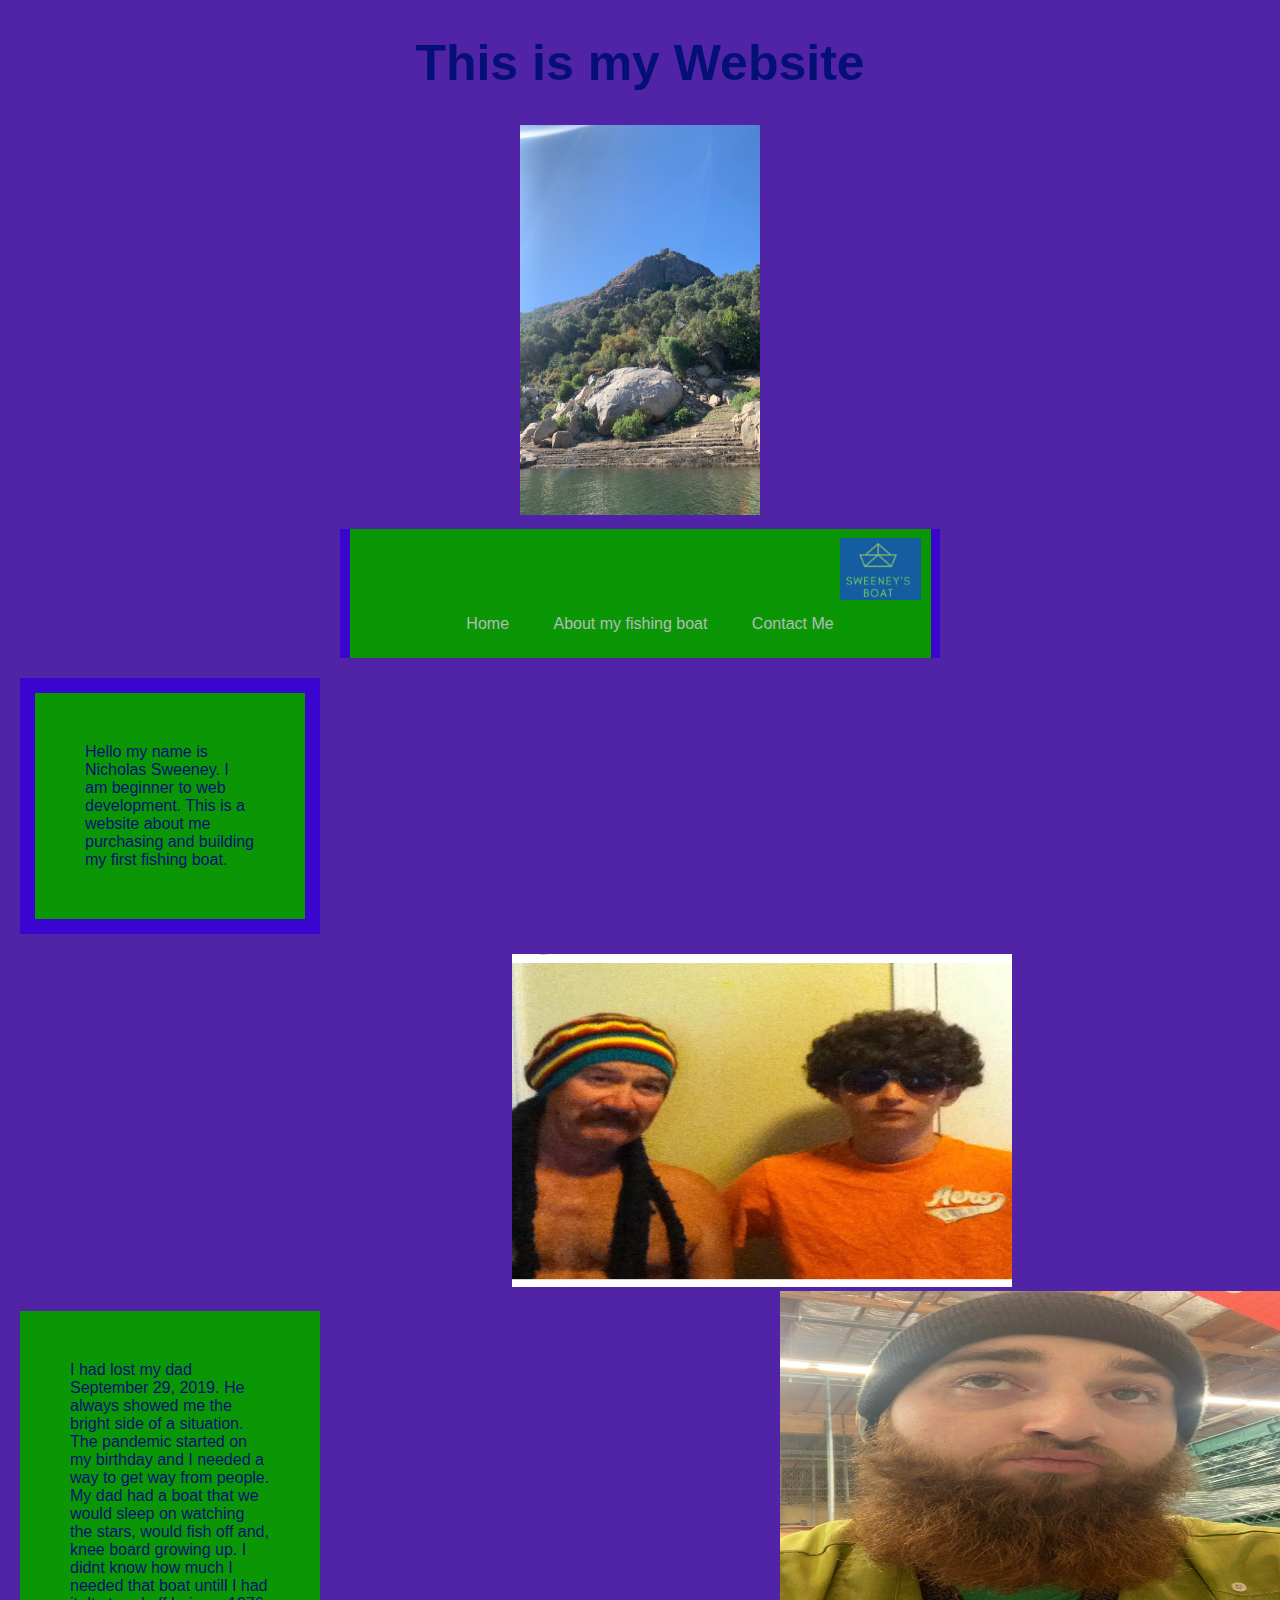
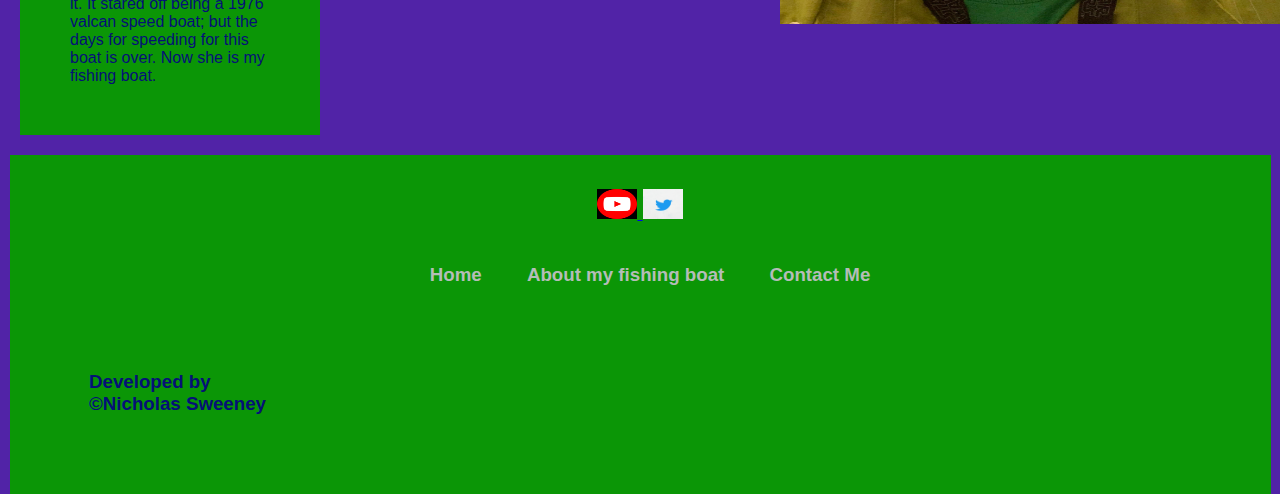
<file: index.html>
<!DOCTYPE html>
 <html lang="en">
 <head>
  <meta charset="UTF-8">
  <meta http-equiv="X-UA-Compatible" content="IE=edge">
  <meta name="viewport" content="width=device-width, initial-scale=1.0">
  <title>Nicholas Sweeney</title>
  <link href="css/style.css" rel="stylesheet">
 </head>

 <body>

   <header>

  
    <div class="hero-image">
      <div class="hero-text">
        <h1 style="font-size:50px">This is my Website</h1>
        <a href="https://youtu.be/9x9__LrAWUs" target="_blank">
          <img src="img/hero.jpg" 
        alt="rock" width="240" height="390">

        
      </div>
    </div>

   </header>
  
   <nav>
    <ul>

      <div class="clearfix">
      <img class="logo" src="img/logo.png" 
           alt="logo"style="float:right">
      </div>
        
      <li><a href="index.html">Home</a></li>

      <li><a href="about.html">About my fishing boat</a></li>

      <li><a href="contact.html">Contact Me</a></li>
      
    </ul>
     </nav>



    <div class="div1">Hello my name is Nicholas Sweeney. I am beginner to web development.
      This is a website about me purchasing and building my first fishing boat. </div> 
      
      <div class="dad"><img src="img/dad.jpg" alt="dad and I" width="500" height="333"> </div>

      <div class="me"><img src="img/me.jpg" alt="me" width="500" height="333"> </div>

      

         <p>
         I had lost my dad September 29, 2019. He always showed me the bright side of a situation. 
         The pandemic started on my birthday and I needed a way to get way from people.
         My dad had a boat that we would sleep on watching the stars, would fish off and, knee board growing up.
         I didnt know how much I needed that boat untill I had it.
         It stared off being a 1976 valcan speed boat; but the days for speeding for this boat is over.
         Now she is my fishing boat.
        </p>
        
     <footer>
       <h3>
      <ul>
        <h4>
         <a href="https://www.youtube.com/" target="_blank">
          <img src="img/yt.png" 
           alt="youtube" width="40" height="30">
           <a href="https://twitter.com/Sethrogen/status/1375895919716040705" target="_blank">
            <img src="img/twitter.png" 
             alt="twitter" width="40" height="30">
            </h4>
             <li><a href="index.html">Home</a></li>

             <li><a href="about.html">About my fishing boat</a></li>
       
             <li><a href="contact.html">Contact Me</a></li>
             
          <p> Developed by ©Nicholas Sweeney</p>
        </ul>
       </h3>
     </footer>
    
  </body>
</html>
</file>
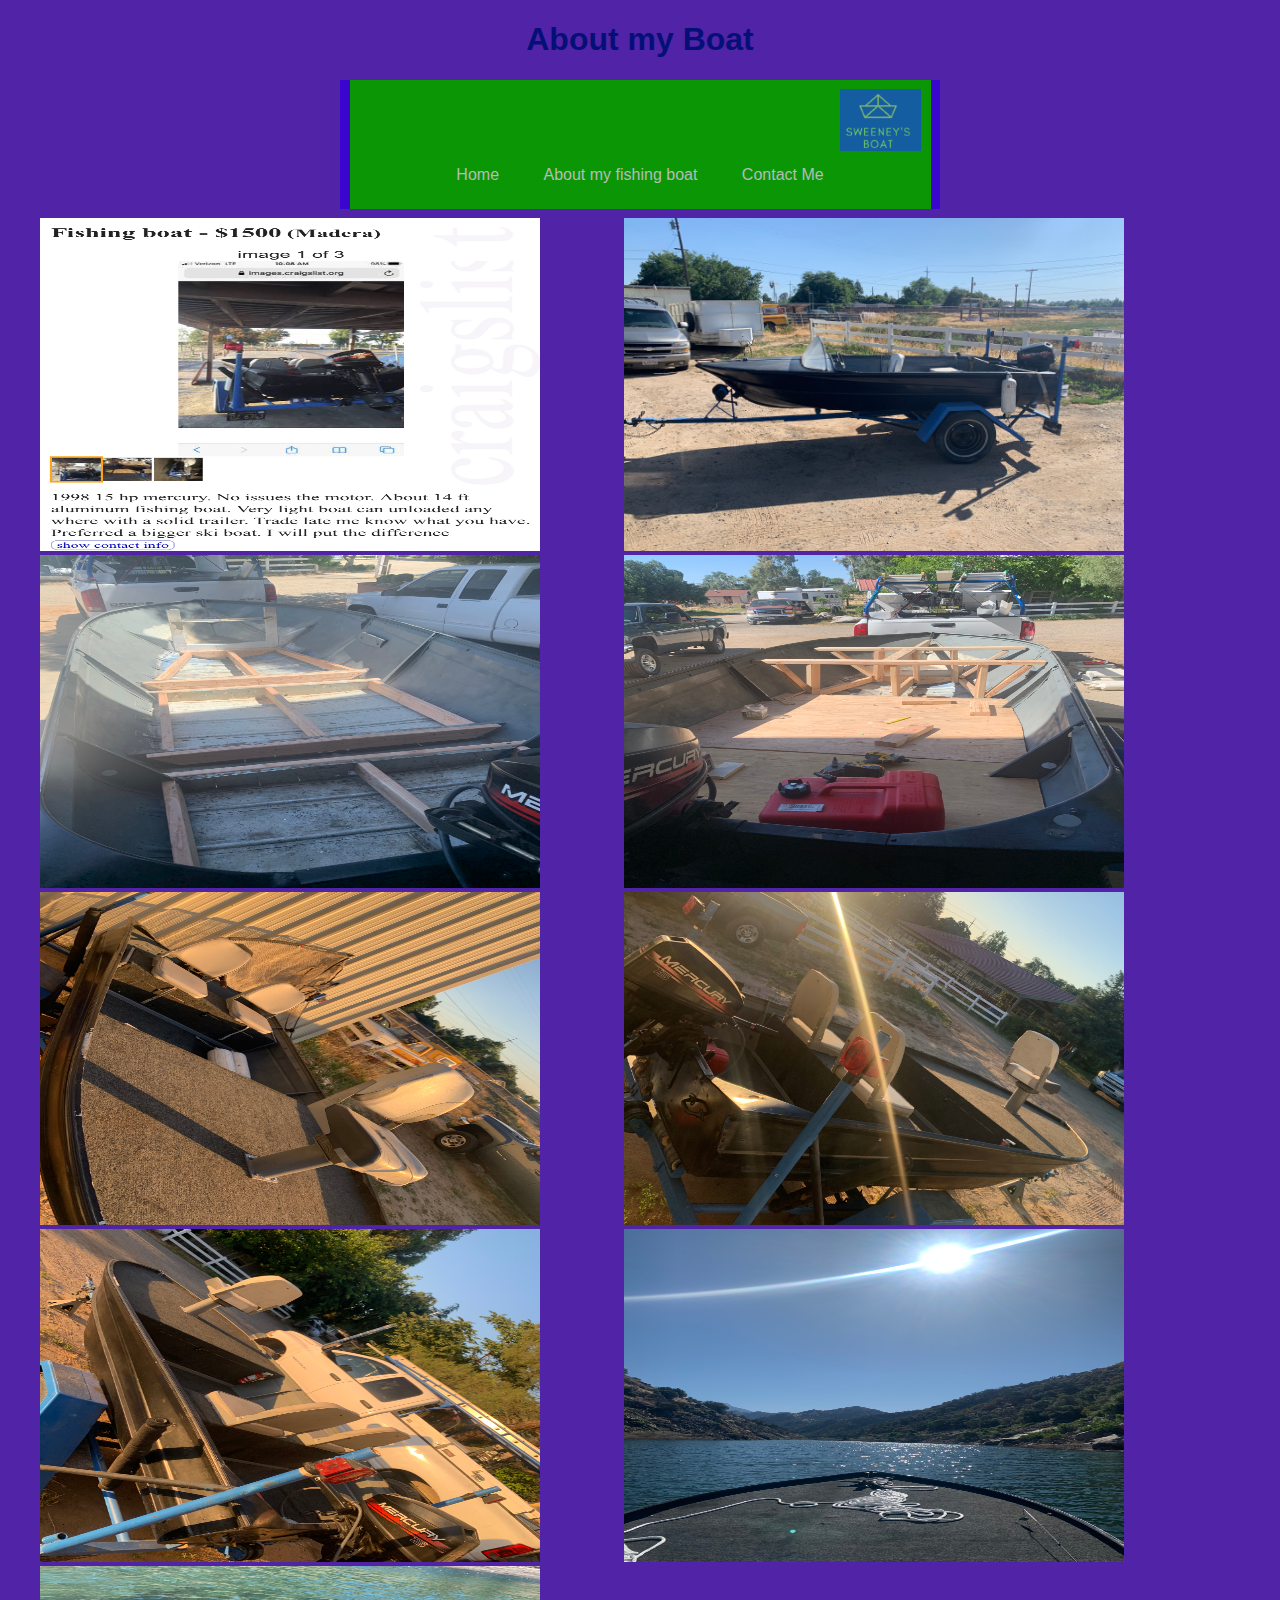
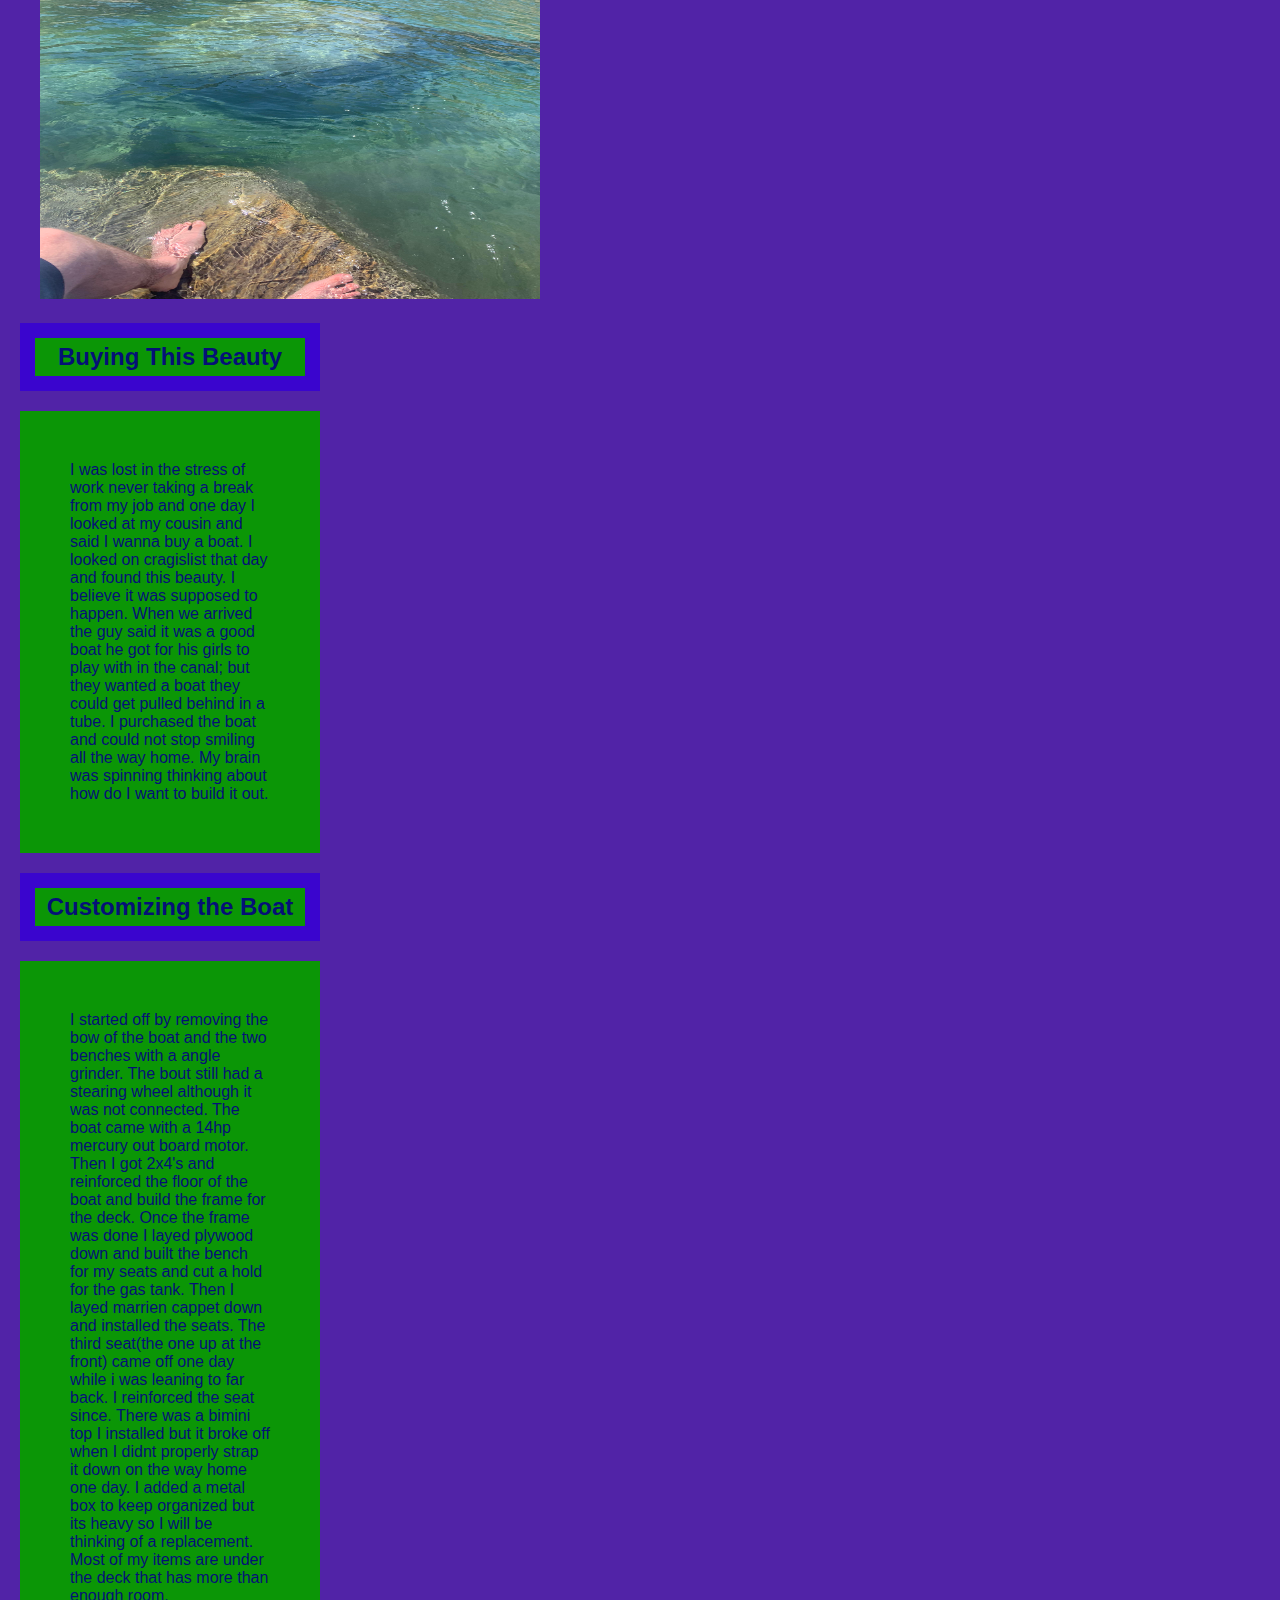
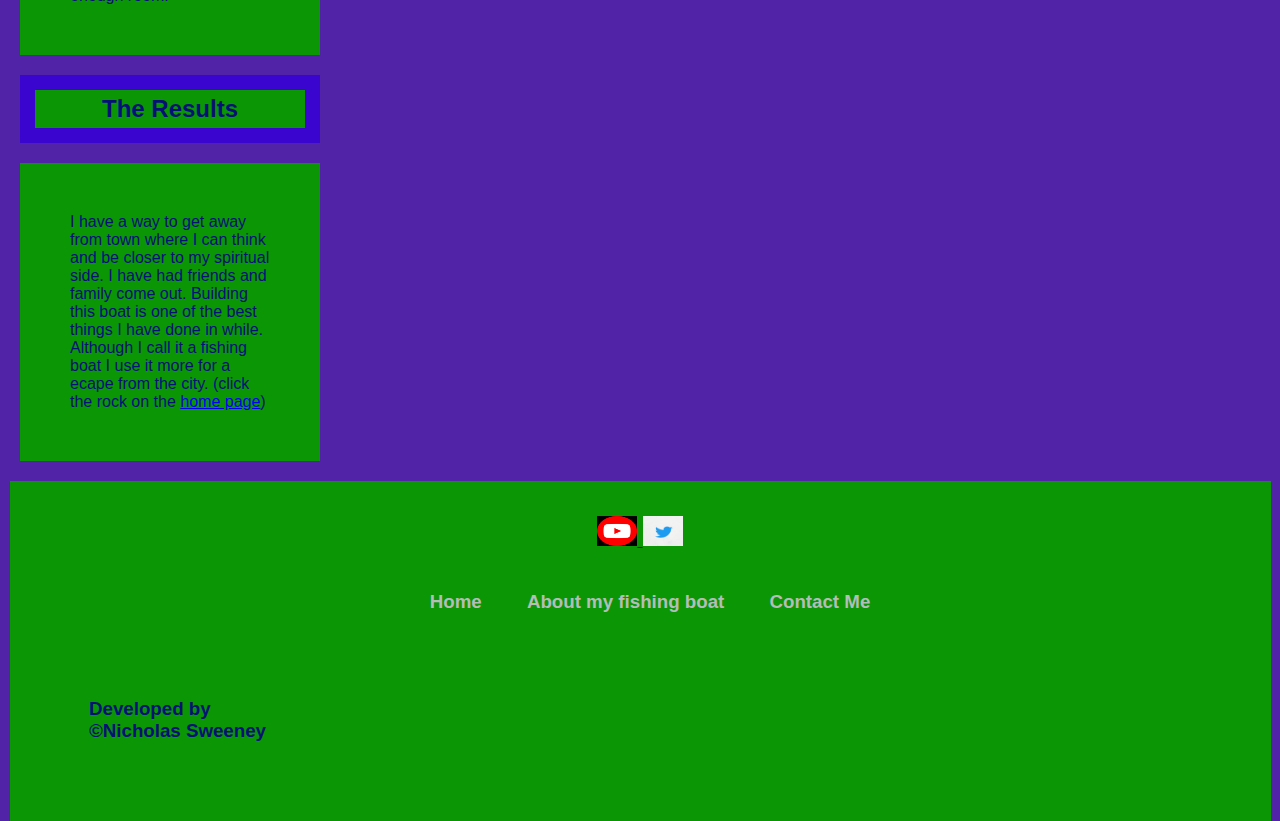
<file: about.html>
<!DOCTYPE html>
<html lang="en">
<head>
  <meta charset="UTF-8">
  <meta http-equiv="X-UA-Compatible" content="IE=edge">
  <meta name="viewport" content="width=device-width, initial-scale=1.0">
  <title> Nicholas Sweeney</title>
  <link href="css/style.css" rel="stylesheet">
</head>

<body>

  <header>
    <h1> About my Boat </h1>

  </header>
    
  <nav>
    <ul>

      <div class="clearfix">
        <img class="logo" src="img/logo.png" 
             alt="logo"style="float:right">
        </div>
        
      <li><a href="index.html">Home</a></li>

      <li><a href="about.html">About my fishing boat</a></li>

      <li><a href="contact.html">Contact Me</a></li>
      
    </ul>
  </nav>

  <div class="start"><img src="img/buying.PNG" alt="buying" width="500" height="333"> </div>

  <div class="start"><img src="img/start.jpg" alt="start" width="500" height="333"> </div>

  <div class="start"><img src="img/cut1.jpg" alt="cut1" width="500" height="333"> </div>

  <div class="start"><img src="img/cut2.jpg" alt="cut2" width="500" height="333"> </div>

  <div class="start"><img src="img/seat3.JPG" alt="seat" width="500" height="333"> </div>

  <div class="start"><img src="img/back.JPG" alt="back" width="500" height="333"> </div>
 
  <div class="start"><img src="img/end.JPG" alt="end" width="500" height="333"> </div>

  <div class="start"><img src="img/water.jpg" alt="water" width="500" height="333"> </div>

  <div class="start"><img src="img/rock.jpg" alt="rock" width="500" height="333"> </div>



    <h2> Buying This Beauty </h2>
     
       <p>
        I was lost in the stress of work never taking a break from my job and one day I looked at my cousin and said I wanna buy a boat.
       I looked on cragislist that day and found this beauty. I believe it was supposed to happen. 
       When we arrived the guy said it was a good boat he got for his girls to play with in the canal;
       but they wanted a boat they could get pulled behind in a tube. I purchased the boat and could not stop smiling all the way home. 
       My brain was spinning thinking about how do I want to build it out.
       </p>

    <h2> Customizing the Boat</h2>
        
       <p>
          I started off by removing the bow of the boat and the two benches with a angle grinder.
          The bout still had a stearing wheel although it was not connected. The boat came with a 14hp mercury out board motor.
          Then I got 2x4's and reinforced the floor of the boat and build the frame for the deck.
          Once the frame was done I layed plywood down and built the bench for my seats and cut a hold for the gas tank.
          Then I layed marrien cappet down and installed the seats. The third seat(the one up at the front) 
          came off one day while i was leaning to far back. I reinforced the seat since.
          There was a bimini top I installed but it broke off when I didnt properly strap it down on the way home one day.
          I added a metal box to keep organized but its heavy so I will be thinking of a replacement. Most of my items are under the deck that has more than enough room.
        </p>

    <h2> The Results</h2>
        <p>
          I have a way to get away from town where I can think and be closer to my spiritual side.
          I have had friends and family come out. Building this boat is one of the best things I have done in while.
          Although I call it a fishing boat I use it more for a ecape from the city.
          (click the rock on the <a href="index.html">home page</a>)
        </p>
  
          
        <footer>
          <h3>
         <ul>
           <h4>
            <a href="https://www.youtube.com/" target="_blank">
             <img src="img/yt.png" 
              alt="youtube" width="40" height="30">
              <a href="https://twitter.com/Sethrogen/status/1375895919716040705" target="_blank">
               <img src="img/twitter.png" 
                alt="twitter" width="40" height="30">
               </h4>
                <li><a href="index.html">Home</a></li>
   
                <li><a href="about.html">About my fishing boat</a></li>
          
                <li><a href="contact.html">Contact Me</a></li>
                
             <p> Developed by ©Nicholas Sweeney</p>
           </ul>
          </h3>
        </footer>

  </body>
</html>
</file>
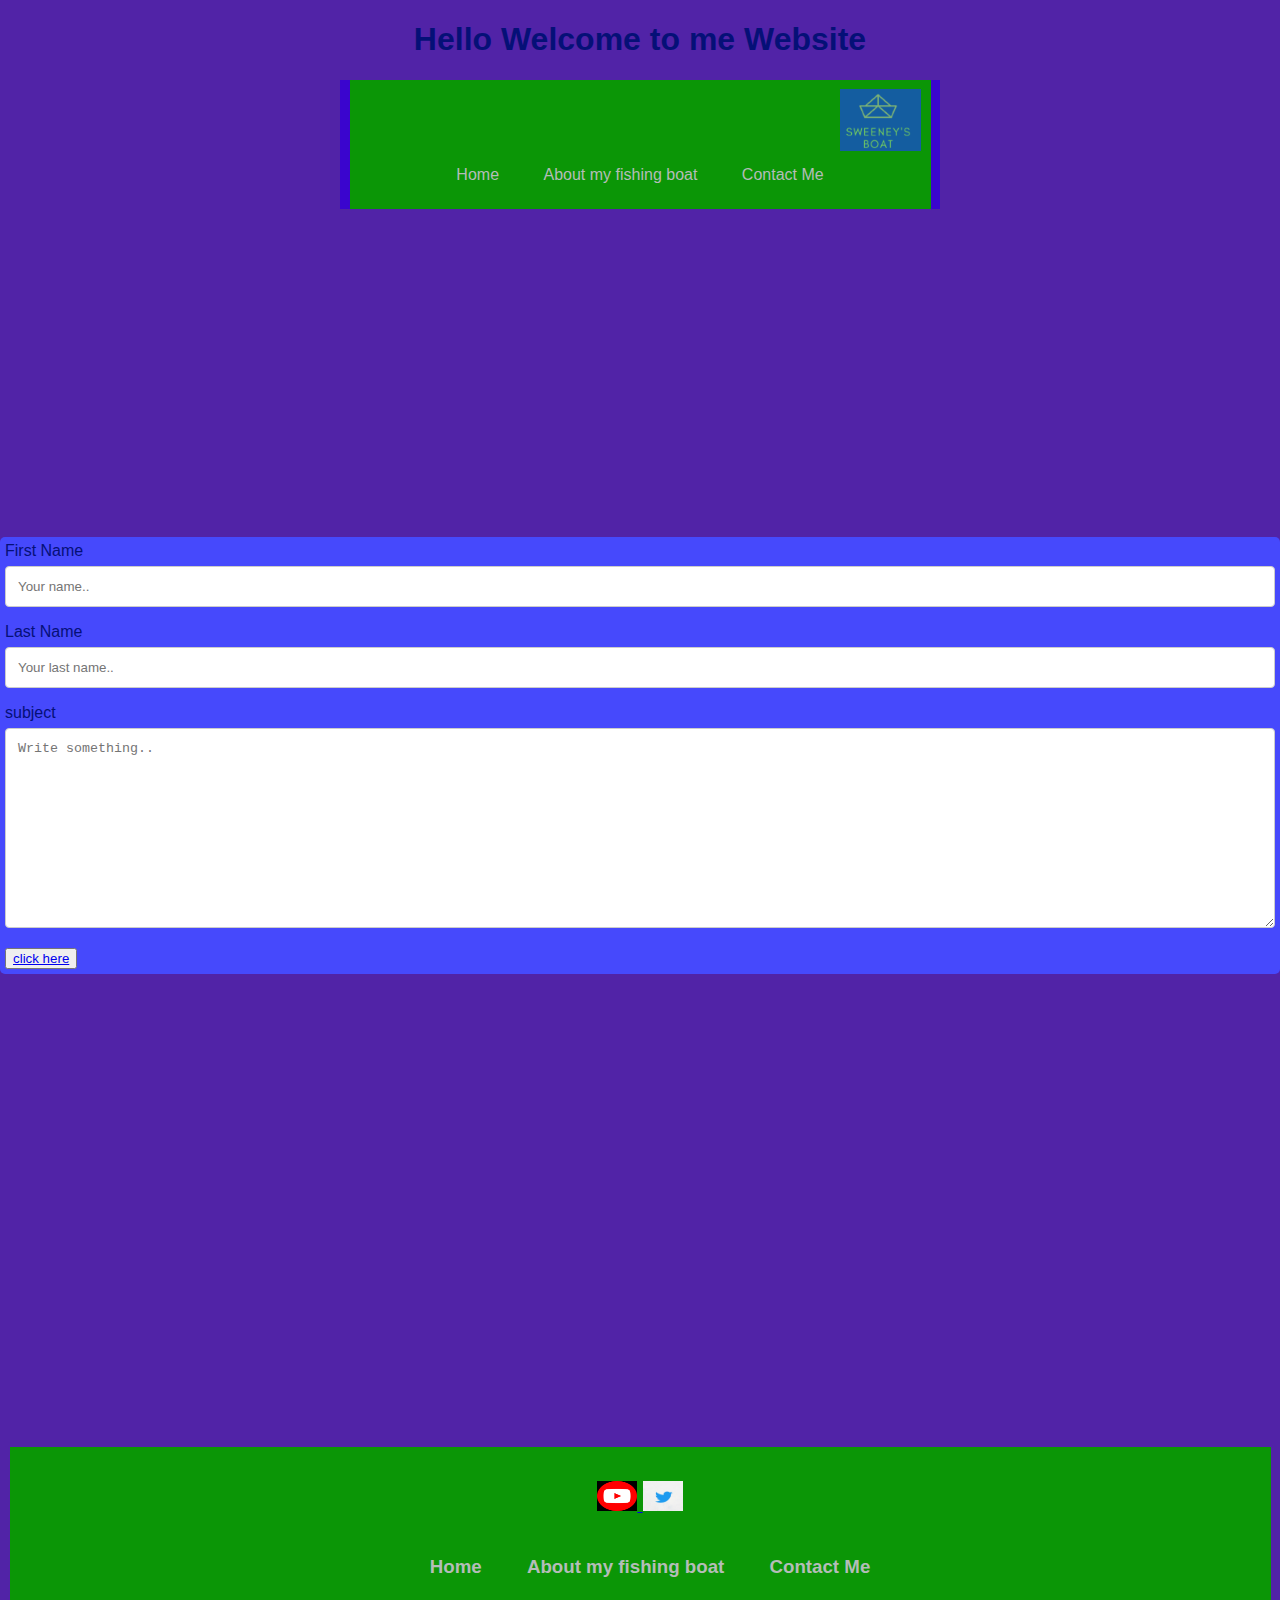
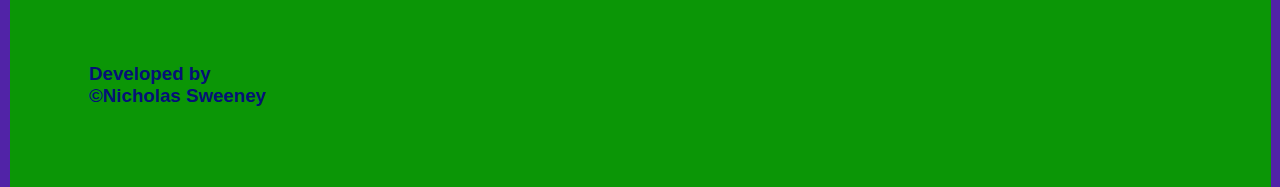
<file: contact.html>
<!DOCTYPE html>
 <html lang="en">
 <head>
  <meta charset="UTF-8">
  <meta http-equiv="X-UA-Compatible" content="IE=edge">
  <meta name="viewport" content="width=device-width, initial-scale=1.0">
  <title> Nicholas Sweeney</title>
  <link href="css/style.css" rel="stylesheet">
 </head>

 <body>
  
   <header>
     <h1> Hello Welcome to me Website</h1>

   </header>
    
   <nav>
     <ul>
      
      <div class="clearfix">
        <img class="logo" src="img/logo.png" 
             alt="logo"style="float:right">
        </div>

      <li><a href="index.html">Home</a></li>

      <li><a href="about.html">About my fishing boat</a></li>

      <li><a href="contact.html">Contact Me</a></li>
      
      </ul>
    </nav>

    <iframe width="560" height="315" src="https://www.youtube.com/embed/_4RSFJNhWzM" 
     title="YouTube video player" frameborder="0" allow="accelerometer; autoplay; clipboard-write; encrypted-media; gyroscope; picture-in-picture" 
     allowfullscreen>
    </iframe>


    <div class="container">
     <form action="/action_page.php">
     <label for="fname">First Name</label>
     <input type="text" id="fname" name="firstname" placeholder="Your name..">

     <label for="lname">Last Name</label>
     <input type="text" id="lname" name="lastname" placeholder="Your last name..">

     <label for="subject">subject</label>
     <textarea id="subject" name="subject" placeholder="Write something.." style="height:200px"></textarea>

     <button ><a href="https://www.w3schools.com/html/default.asp">click here</a></button>


     </form>
    </div>

    <iframe src="https://www.google.com/maps/embed?pb=!1m18!1m12!1m3!1d102133.07704826386!2d-119.35380924407801!3d36.87458845044987!2m3!1f0!2f0!3f0!3m2!1i1024!2i768!4f13.1!3m3!1m2!1s0x8095a921f25b08a1%3A0x52d78ad130e00caa!2sPine%20Flat%20Lake!5e0!3m2!1sen!2sus!4v1648764230987!5m2!1sen!2sus" 
     width="600" height="450" style="border:0;" allowfullscreen="" loading="lazy" referrerpolicy="no-referrer-when-downgrade">
    </iframe>

        
    <footer>
      <h3>
     <ul>
       <h4>
        <a href="https://www.youtube.com/" target="_blank">
         <img src="img/yt.png" 
          alt="youtube" width="40" height="30">
          <a href="https://twitter.com/Sethrogen/status/1375895919716040705" target="_blank">
           <img src="img/twitter.png" 
            alt="twitter" width="40" height="30">
           </h4>
            <li><a href="index.html">Home</a></li>

            <li><a href="about.html">About my fishing boat</a></li>
      
            <li><a href="contact.html">Contact Me</a></li>
            
         <p> Developed by ©Nicholas Sweeney</p>
       </ul>
      </h3>
    </footer>

  </body>
</html>
</file>
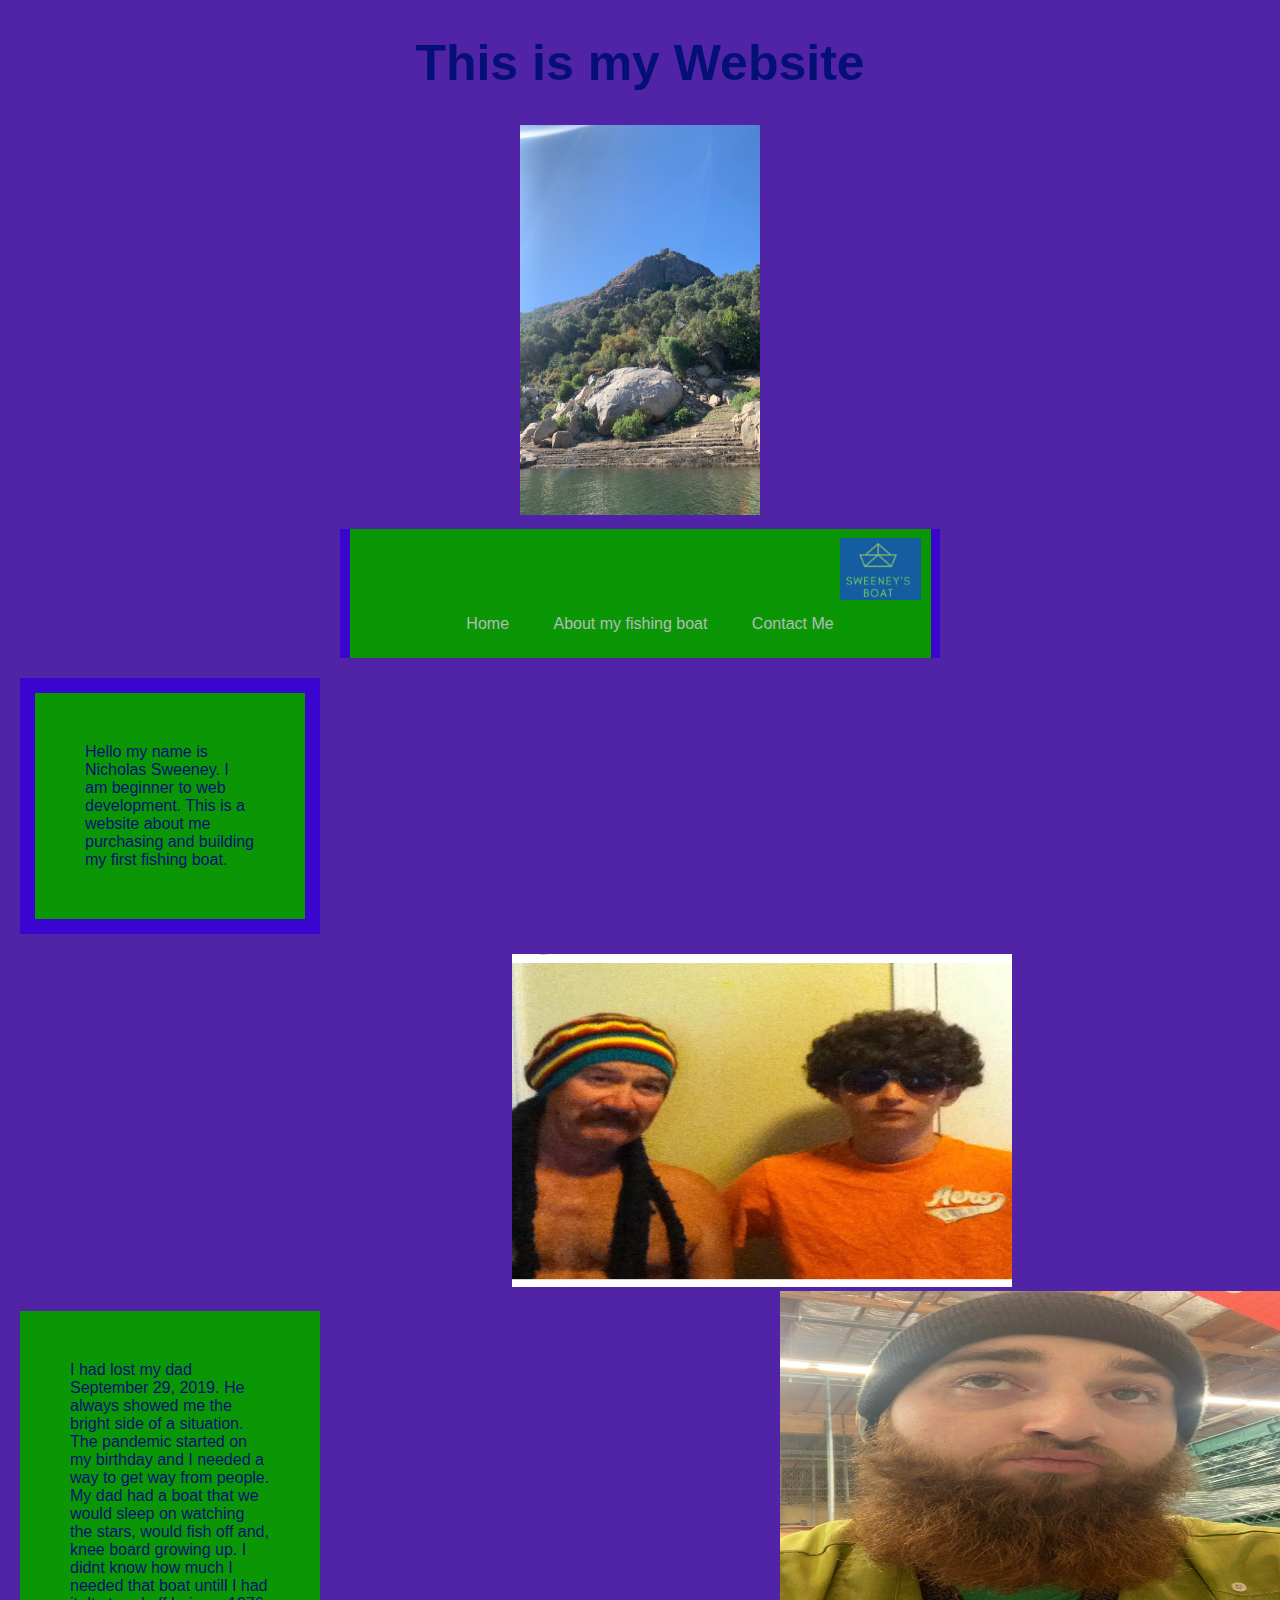
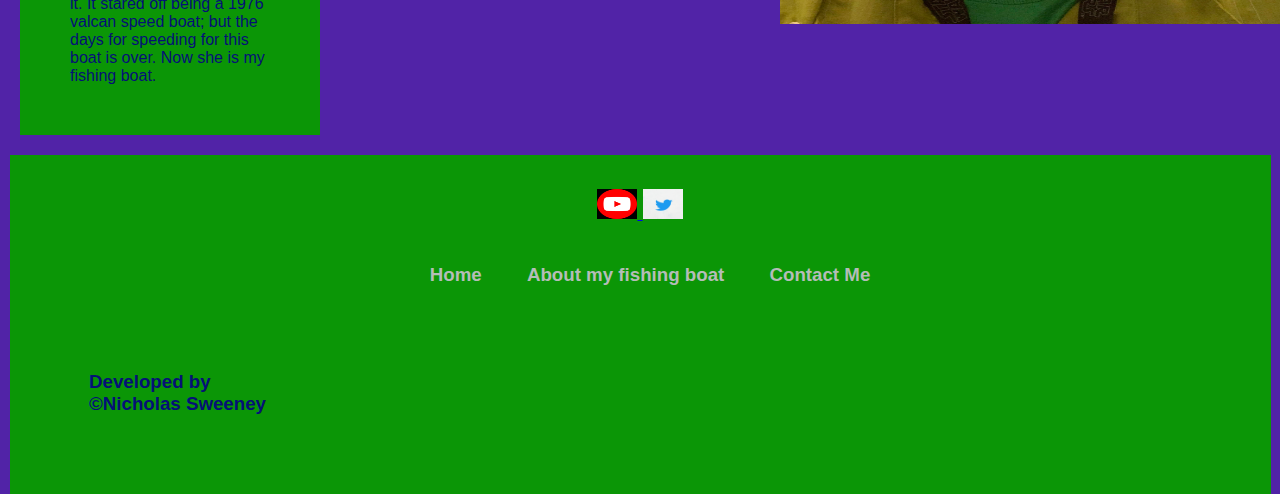
<file: home.html>
<!DOCTYPE html>
 <html lang="en">
 <head>
  <meta charset="UTF-8">
  <meta http-equiv="X-UA-Compatible" content="IE=edge">
  <meta name="viewport" content="width=device-width, initial-scale=1.0">
  <title>Nicholas Sweeney</title>
  <link href="/css/style.css" rel="stylesheet">
 </head>

 <body>

   <header>

  
    <div class="hero-image">
      <div class="hero-text">
        <h1 style="font-size:50px">This is my Website</h1>
        <a href="https://youtu.be/9x9__LrAWUs" target="_blank">
          <img src="/img/hero.jpg" 
        alt="rock" width="240" height="390">

        
      </div>
    </div>

   </header>
  
   <nav>
    <ul>

      <div class="clearfix">
      <img class="logo" src="/img/logo.png" 
           alt="logo"style="float:right">
      </div>
        
      <li><a href="home.html">Home</a></li>

      <li><a href="about.html">About my fishing boat</a></li>

      <li><a href="contact.html">Contact Me</a></li>
      
    </ul>
     </nav>



    <div class="div1">Hello my name is Nicholas Sweeney. I am beginner to web development.
      This is a website about me purchasing and building my first fishing boat. </div> 
      
      <div class="dad"><img src="/img/dad.jpg" alt="dad and I" width="500" height="333"> </div>

      <div class="me"><img src="/img/me.jpg" alt="me" width="500" height="333"> </div>

      

         <p>
         I had lost my dad September 29, 2019. He always showed me the bright side of a situation. 
         The pandemic started on my birthday and I needed a way to get way from people.
         My dad had a boat that we would sleep on watching the stars, would fish off and, knee board growing up.
         I didnt know how much I needed that boat untill I had it.
         It stared off being a 1976 valcan speed boat; but the days for speeding for this boat is over.
         Now she is my fishing boat.
        </p>
        
     <footer>
       <h3>
      <ul>
        <h4>
         <a href="https://www.youtube.com/" target="_blank">
          <img src="/img/yt.png" 
           alt="youtube" width="40" height="30">
           <a href="https://twitter.com/Sethrogen/status/1375895919716040705" target="_blank">
            <img src="/img/twitter.png" 
             alt="twitter" width="40" height="30">
            </h4>
             <li><a href="home.html">Home</a></li>

             <li><a href="about.html">About my fishing boat</a></li>
       
             <li><a href="contact.html">Contact Me</a></li>
             
          <p> Developed by ©Nicholas Sweeney</p>
        </ul>
       </h3>
     </footer>
    
  </body>
</html>
</file>
<file: css/style.css>
header 
{
   border: 20px #056b02;
   text-align: center;
}

body 
{
   background-color: #5123a7;
   color: #051077;
}

ul 
{
   list-style: none;
   margin: 9.5px;
   padding: 9.5px;
}

li a:hover
 {
   background-color: #3a05ce;
   color: #456444
}
li a:visited 
{
   background-color: #940505;
   color: #3f0279;
}

li a:active 
{
   background-color: #3a05ce;
   color: #765567;
}
nav{
   background-color: #3a05ce;
   padding: 0px;
   text-align: center;
   width: 600px;
   margin: auto;
   position: fixed center;
   top: 0px;

 }

 .clearfix::after {
  content: "";
  clear: both;
  display: table;
}
    

ul {
   background-color: #0b9606;
   }

   li{
       display: inline-block;
       padding-top: 15px;
       padding-bottom: 15px;
       padding-left: 10px;
       padding-right: 10px;
   }
   li a{
       color:#b4bdb8;
       text-decoration: none;
       padding: 15px 10px;
   }

.div1{
         width: 300px;
         border: 15px solid #3a05ce;
         padding: 50px;
         margin: 20px;
        background-color: #0b9606;
       
   }

p{
      width: 300px;

      padding: 50px;
      margin: 20px;
      background-color: #0b9606;
      text-align: start;
  
   
    
   } 
   h2{
      width: 300px;
      border: 15px solid #3a05ce;
      padding: 5px;
      margin: 20px;
      background-color: #0b9606;
      text-align: center;
  
      
   }

   body, html {
      height: 100%;
      margin: 0;
      font-family: Arial, Helvetica, sans-serif;
    }
    
    .hero-image {
      background-image: transparent;
      height: 50%;
      background-position: center;
      background-repeat: no-repeat;
      background-size: cover;
      position: relative;
    }
    
    
    .hero-text button {
      border: none;
      outline: 10px;
      display: 10px ;
      padding:10px;
      color: black;
      background-color: rgb(219, 243, 0);
      text-align: center;
      cursor: pointer;
    }
    
    .hero-text button:hover {
      background-color: #490404;
      color: #3a05ce;
    }

     .dad {
      margin-left: 40%;
     }

     .me {
       margin-left: 0%;
       float:right;
     }

     .kid {
        margin-left: 20%;
   }
 
    .start {
      column-count: 9;
      display: inline;
      position: center;
      padding: 40px;
      
    } 
 
    
      


   body {font-family: Arial, Helvetica, sans-serif;}
* {box-sizing: border-box;}

input[type=text], select, textarea {
  width: 100%;
  padding: 12px;
  border: 1px solid #ccc;
  border-radius: 4px;
  box-sizing: border-box;
  margin-top: 6px;
  margin-bottom: 16px;
  resize: vertical;

}

input[type=submit] {
  background-color: #04AA6D;
  color: white;
  padding: 12px 20px;
  float:right;
  border-radius: 4px;

}

input[type=submit]:hover {
  background-color: #45a049;
}

.container {
  border-radius: 5px;
  background-color: #4649fc;
  padding: 5px;
  float: center;
}

footer {
  bottom: 0;
  left: 0;
  right: 0;
  text-align: center;
}
 
div.social-media-links {
  font-size: 24px;
  font-weight: 200;
  margin: 0;
 text-align: center;
}

.h3 {
  font-size: 24px;
  font-weight: 200;
  margin: 0;
 text-align: center;
}

.h4 {
  font-size: 24px;
  font-weight: 200;
  margin: 0;
 
}
</file>
